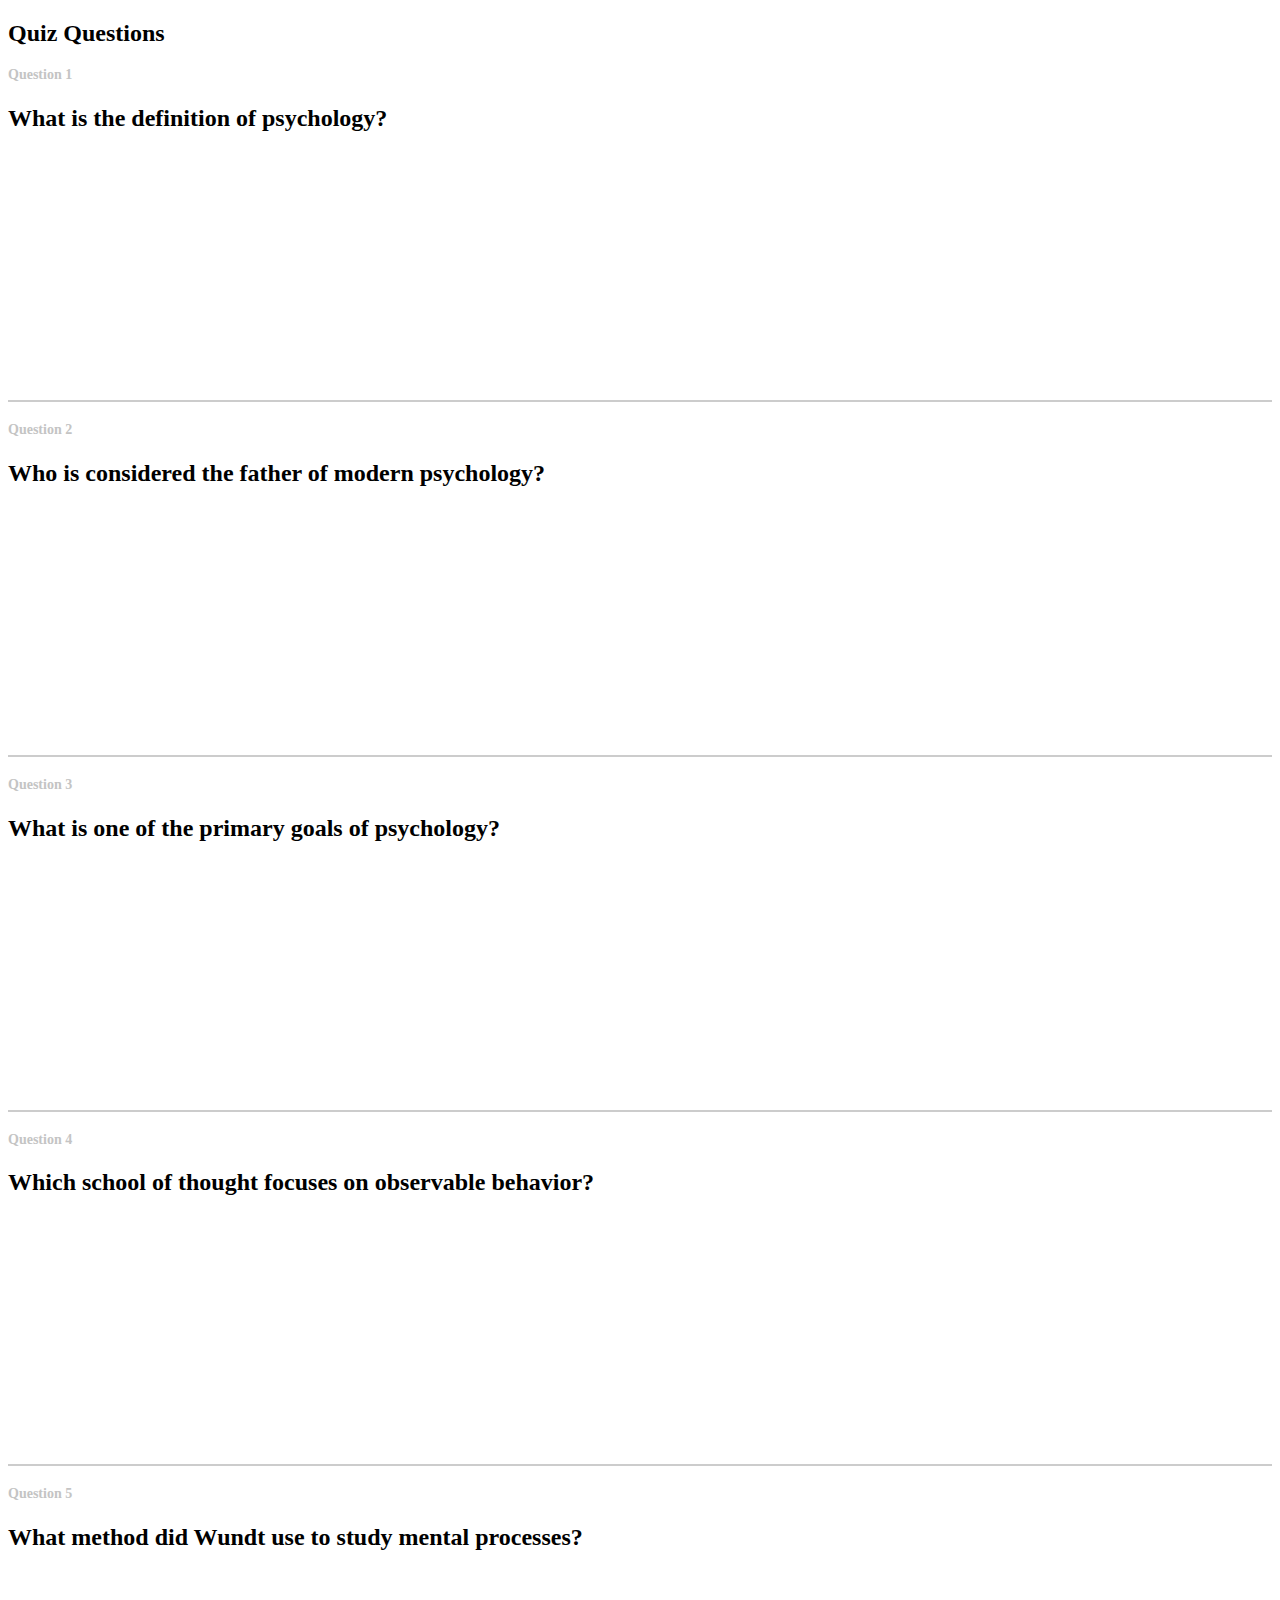
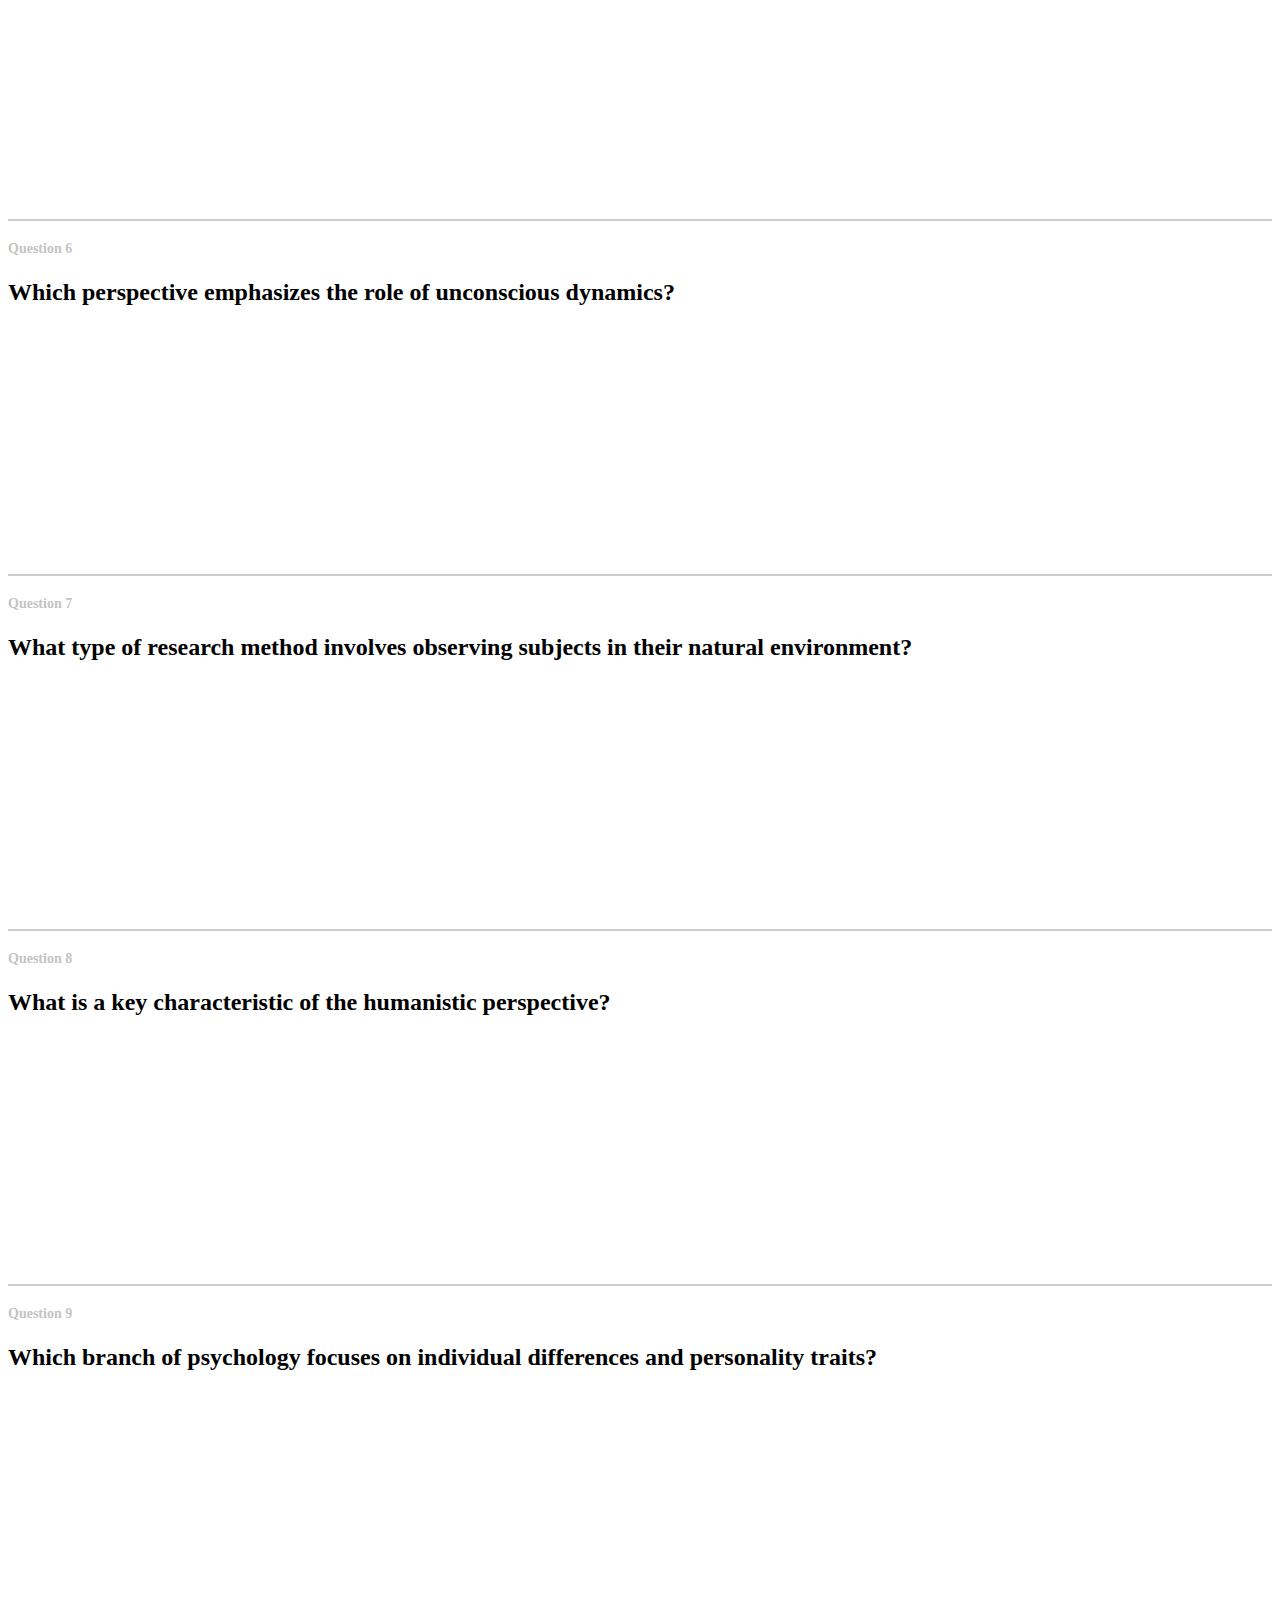
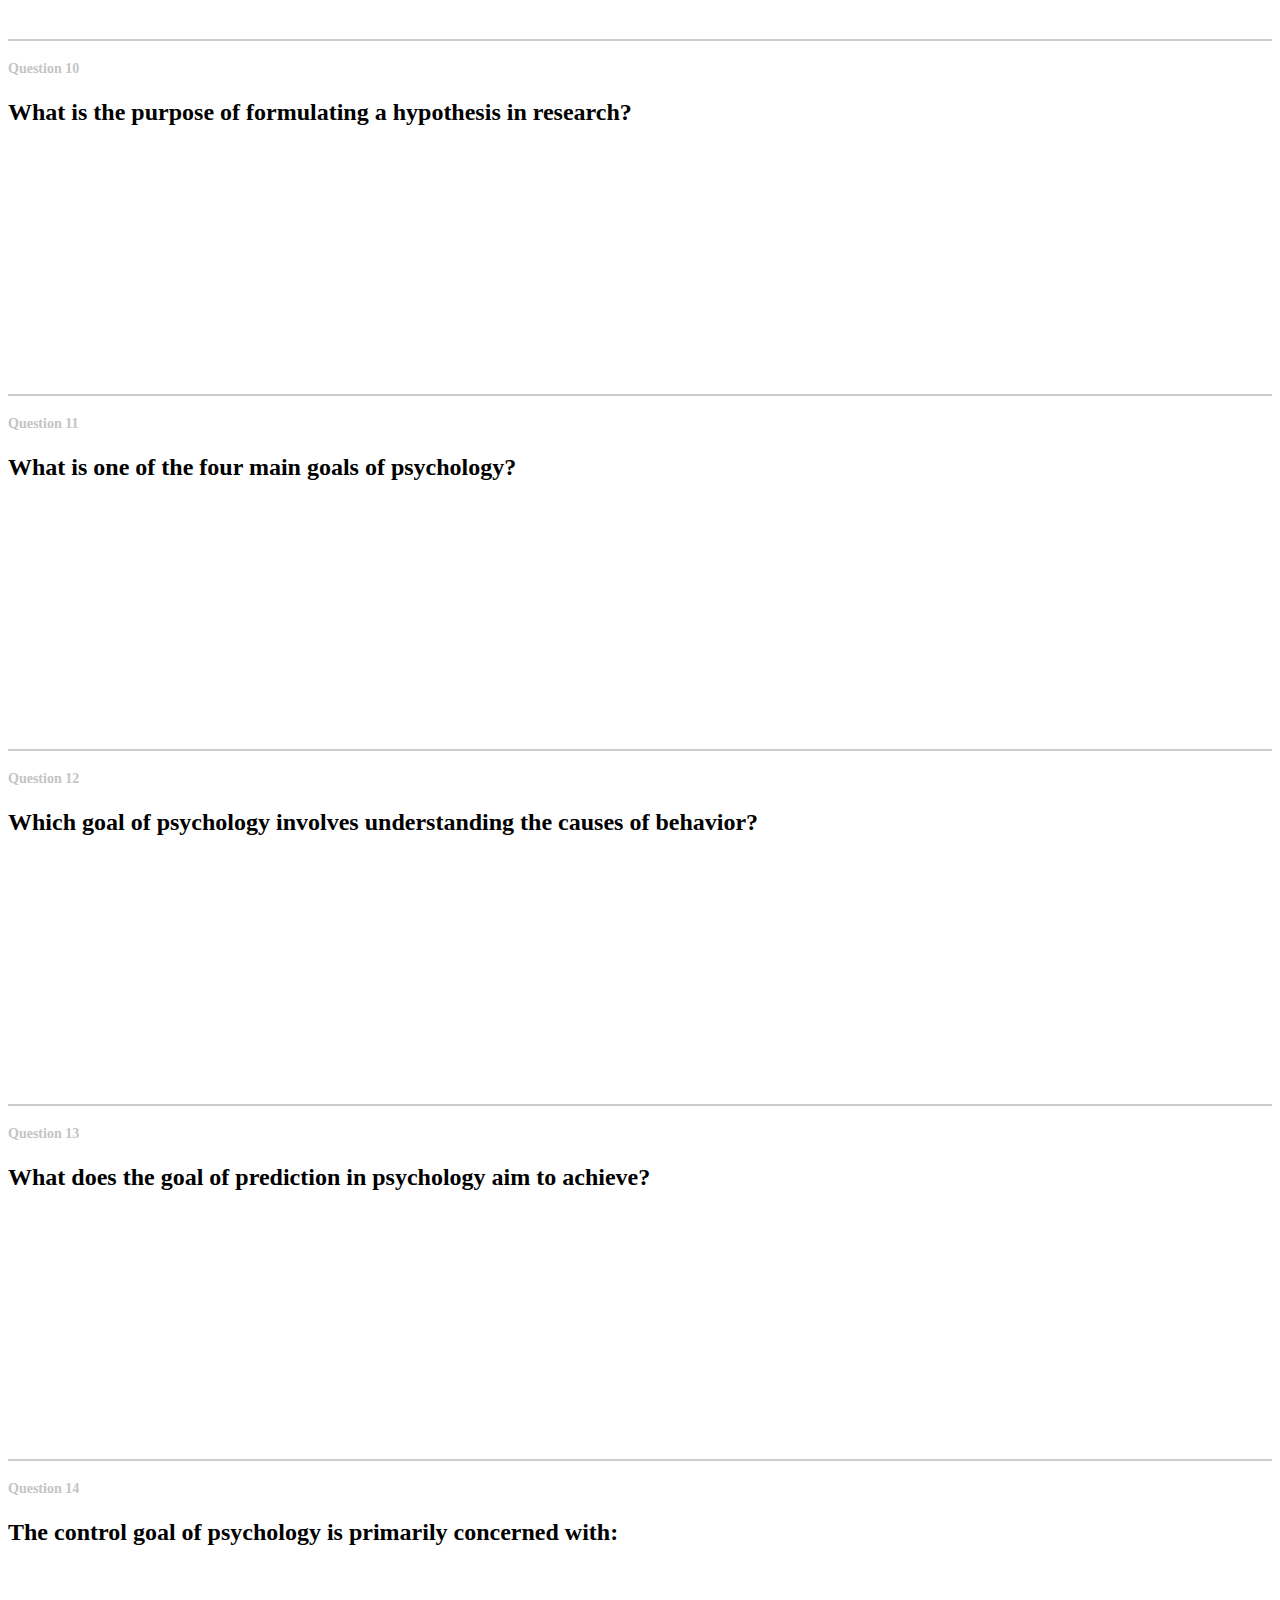
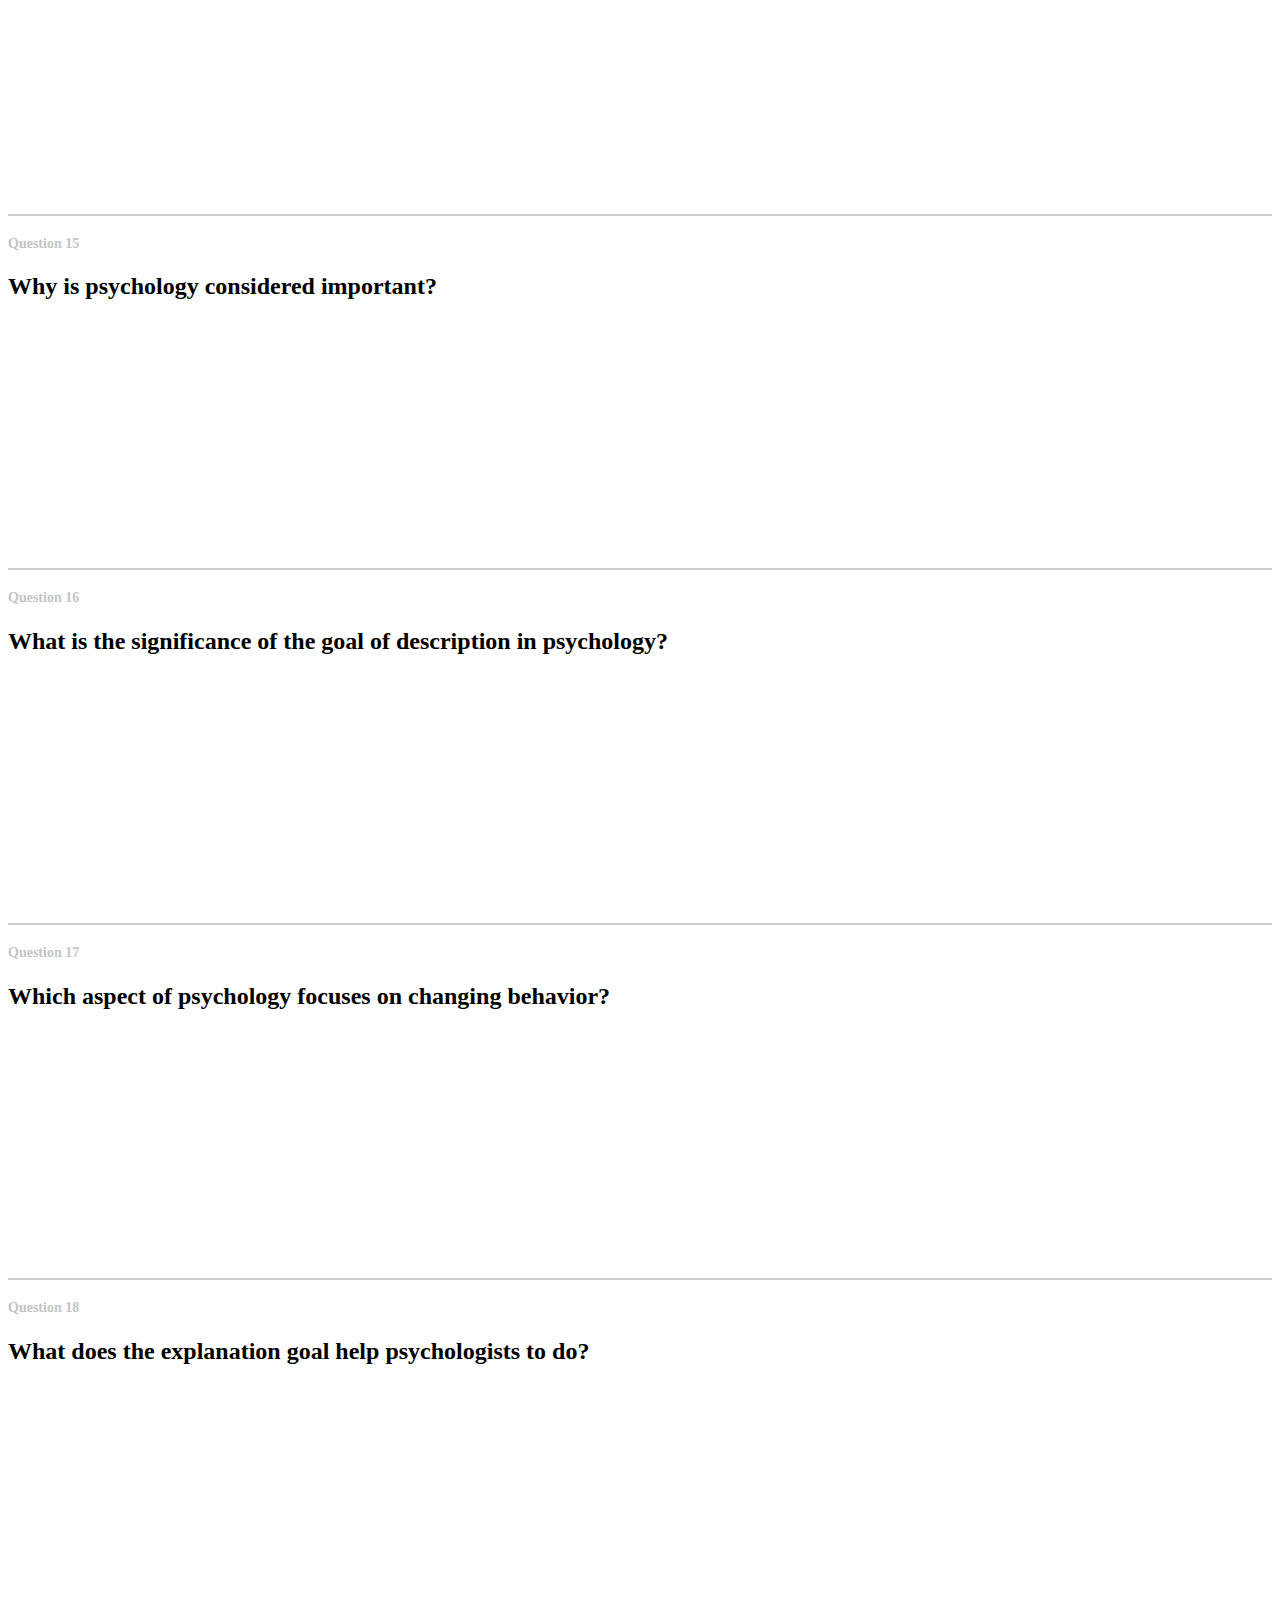
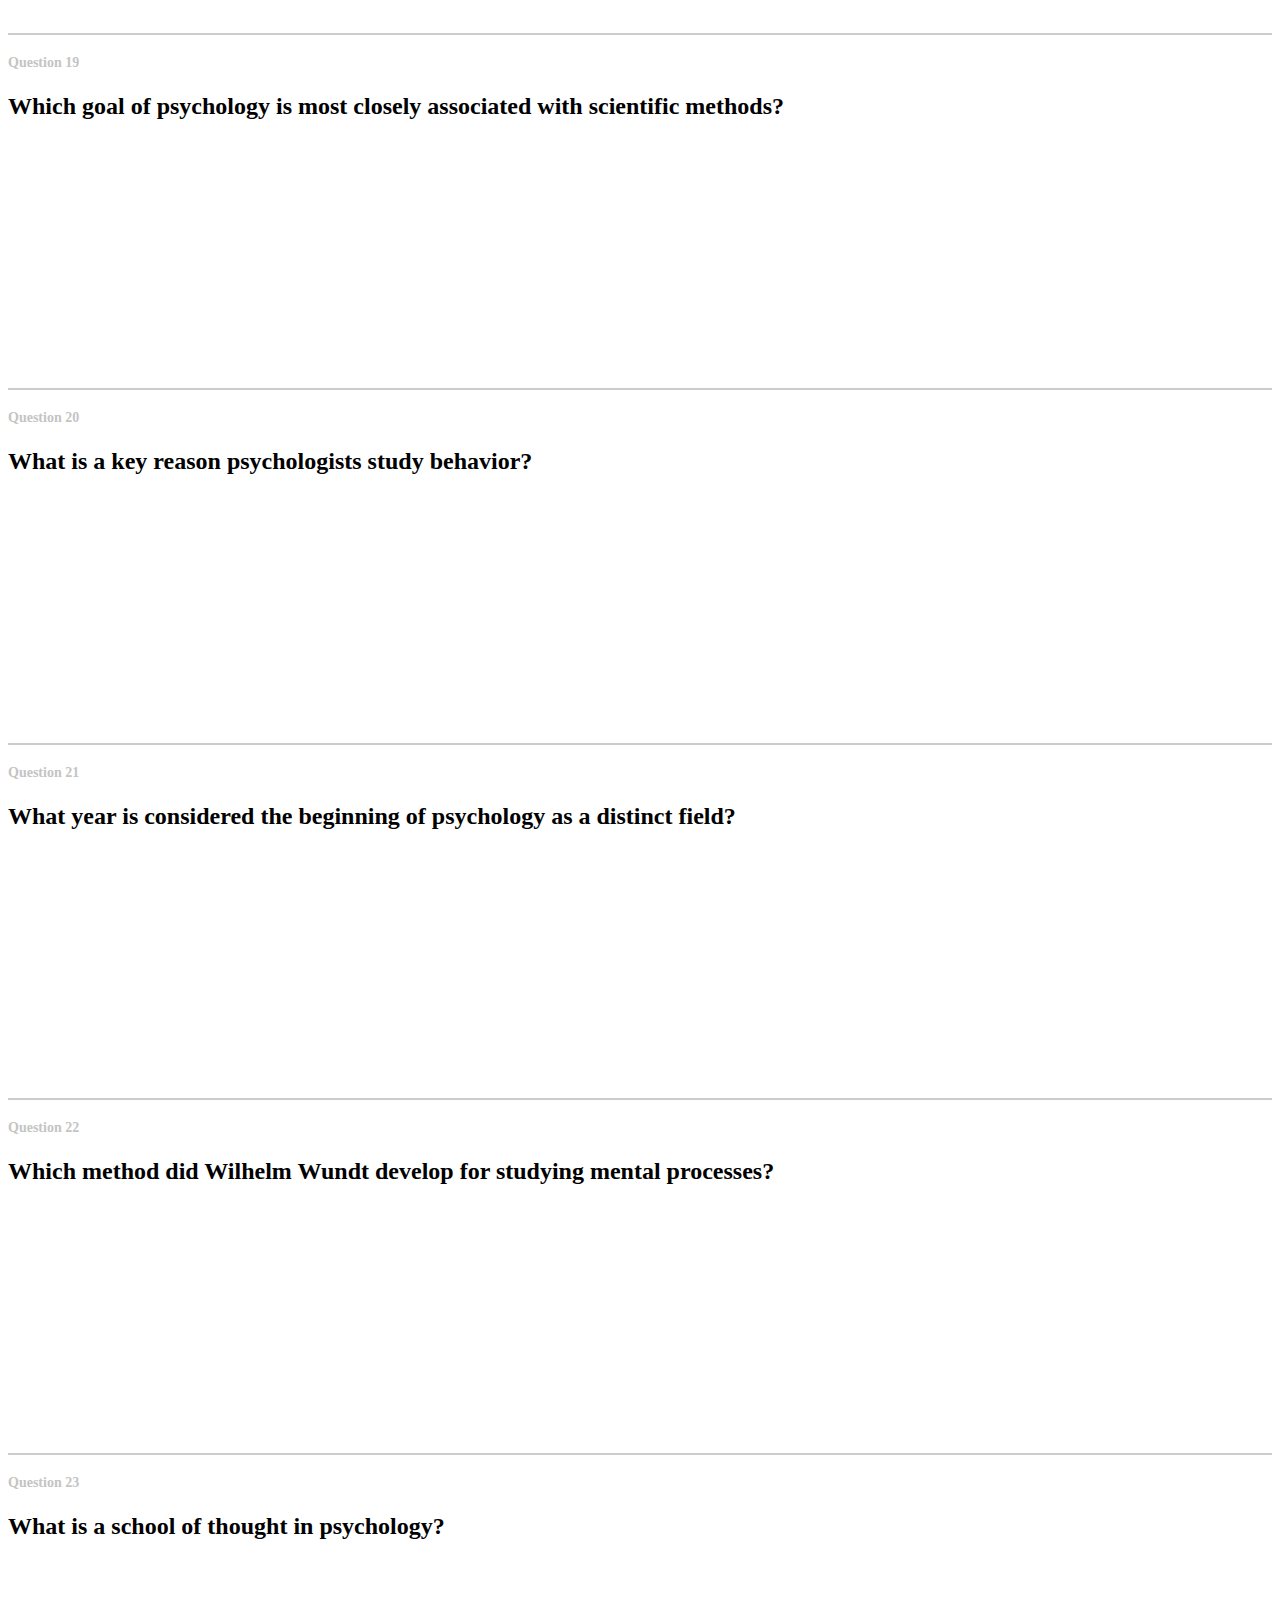
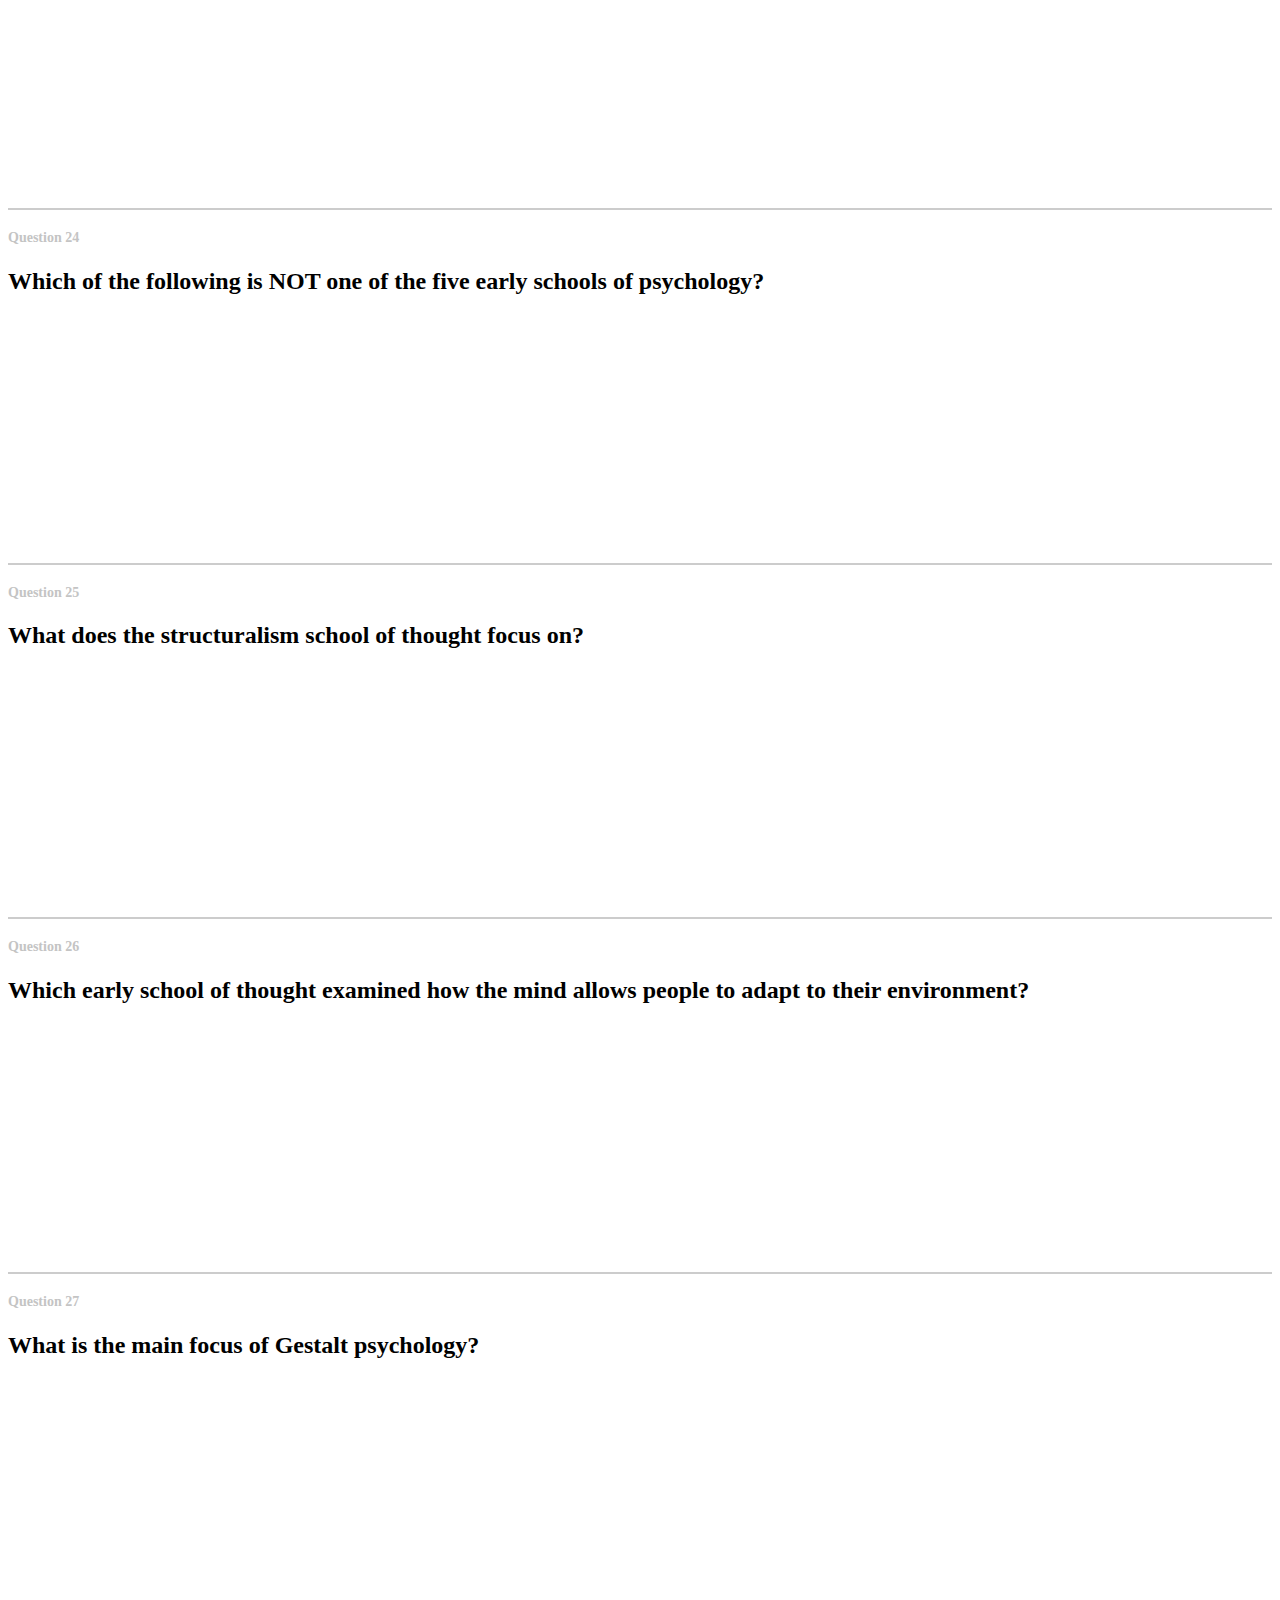
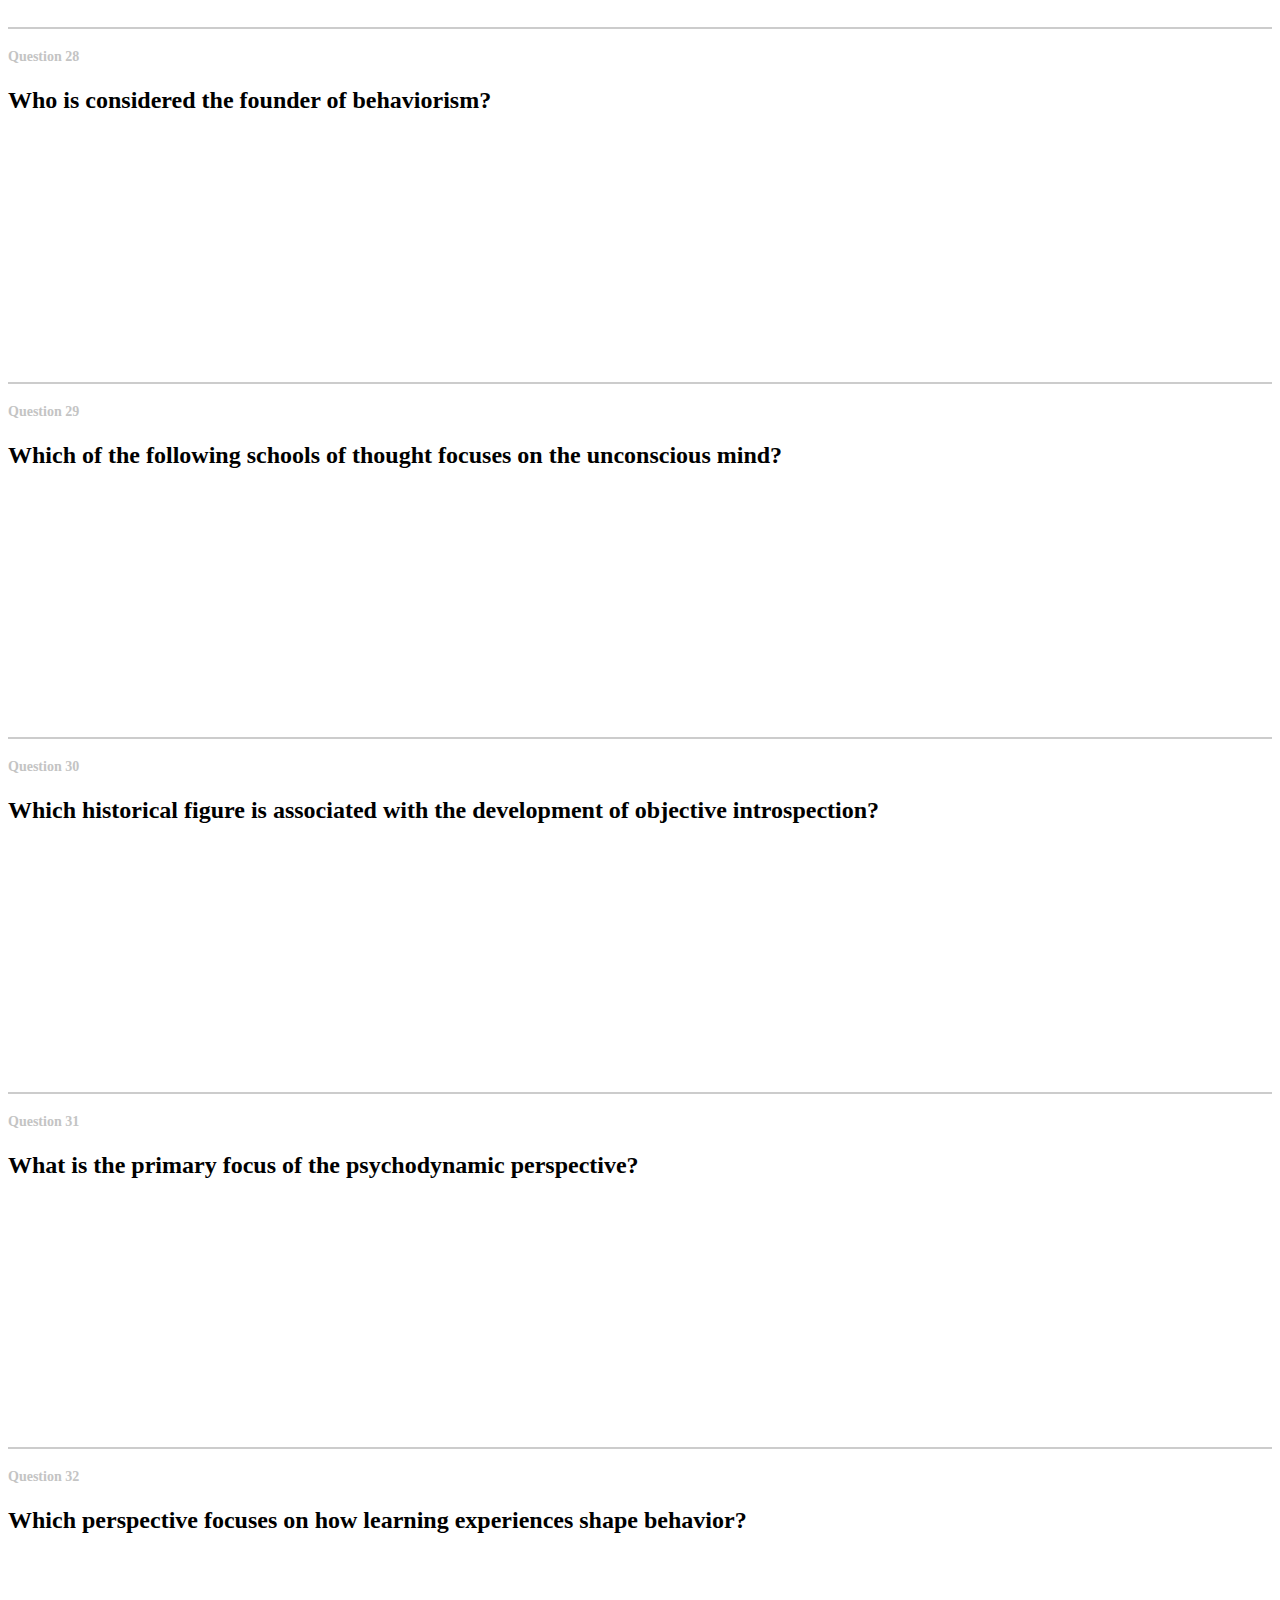
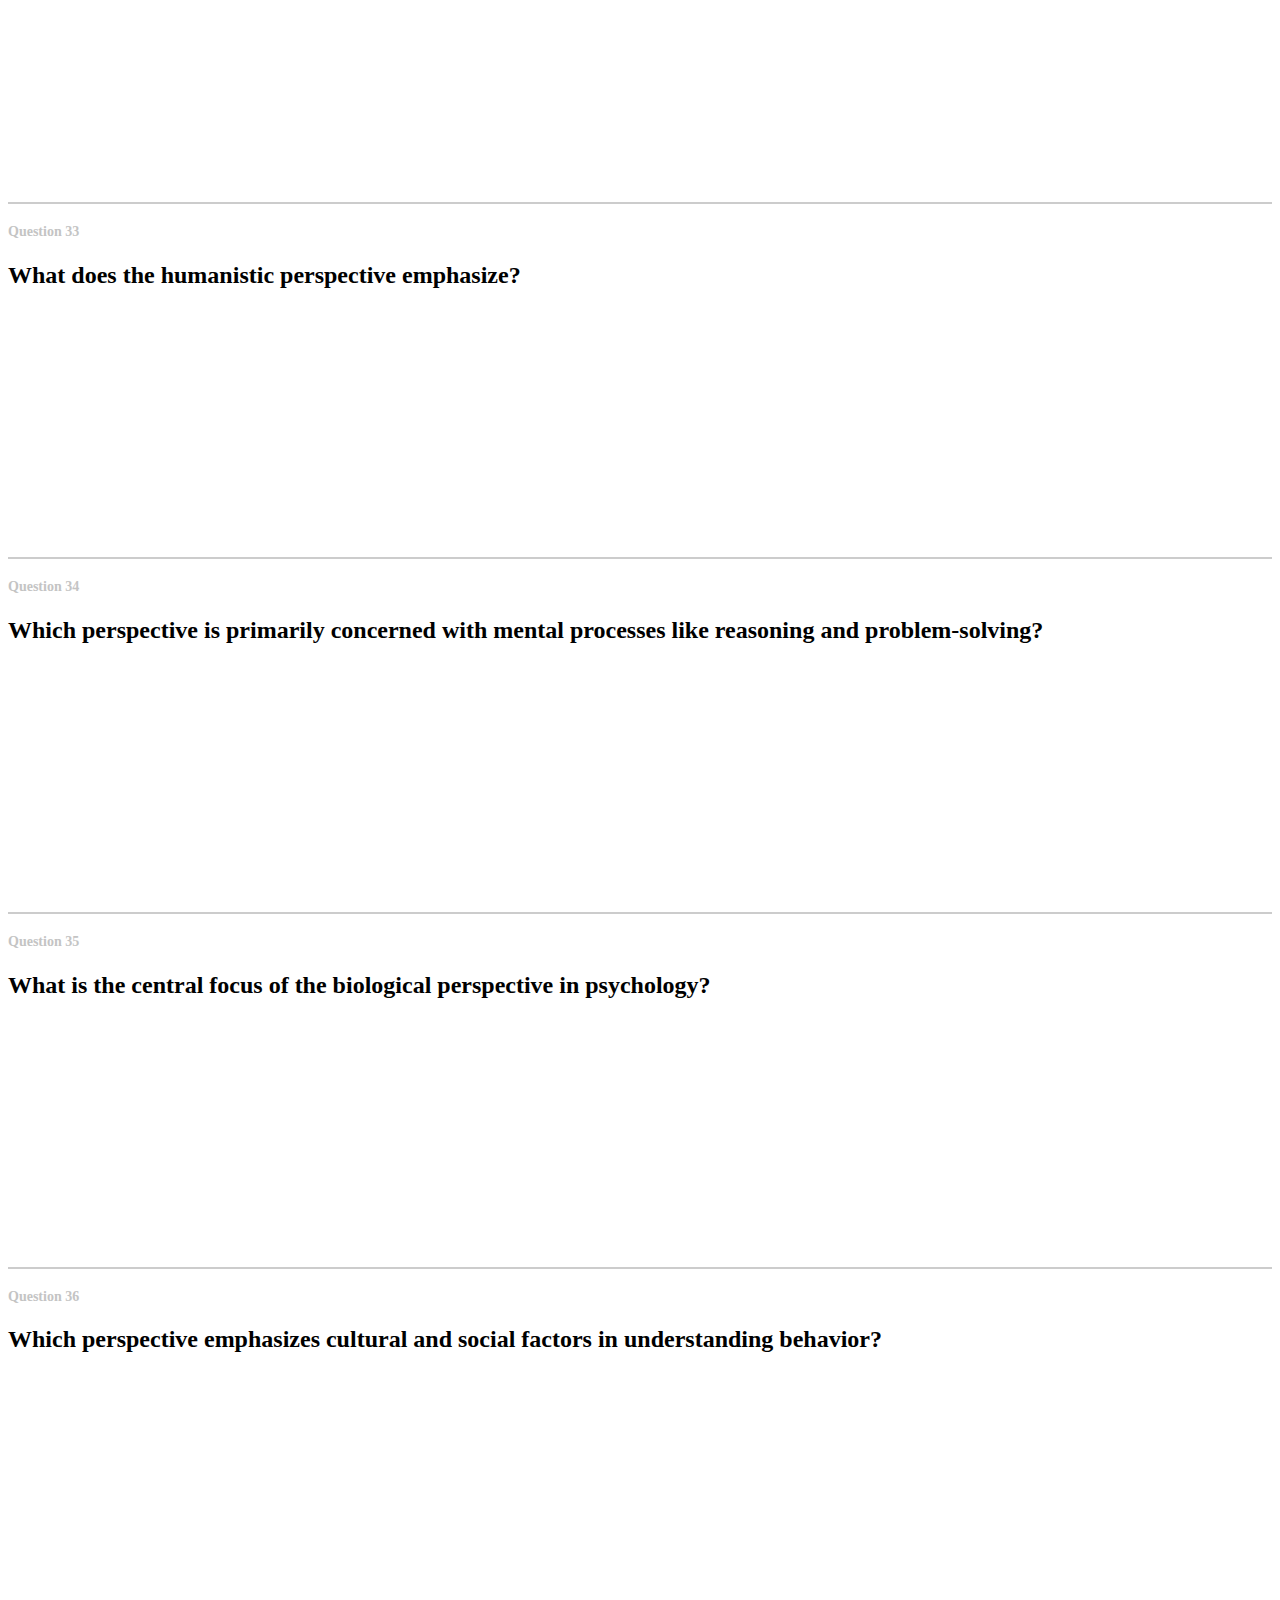
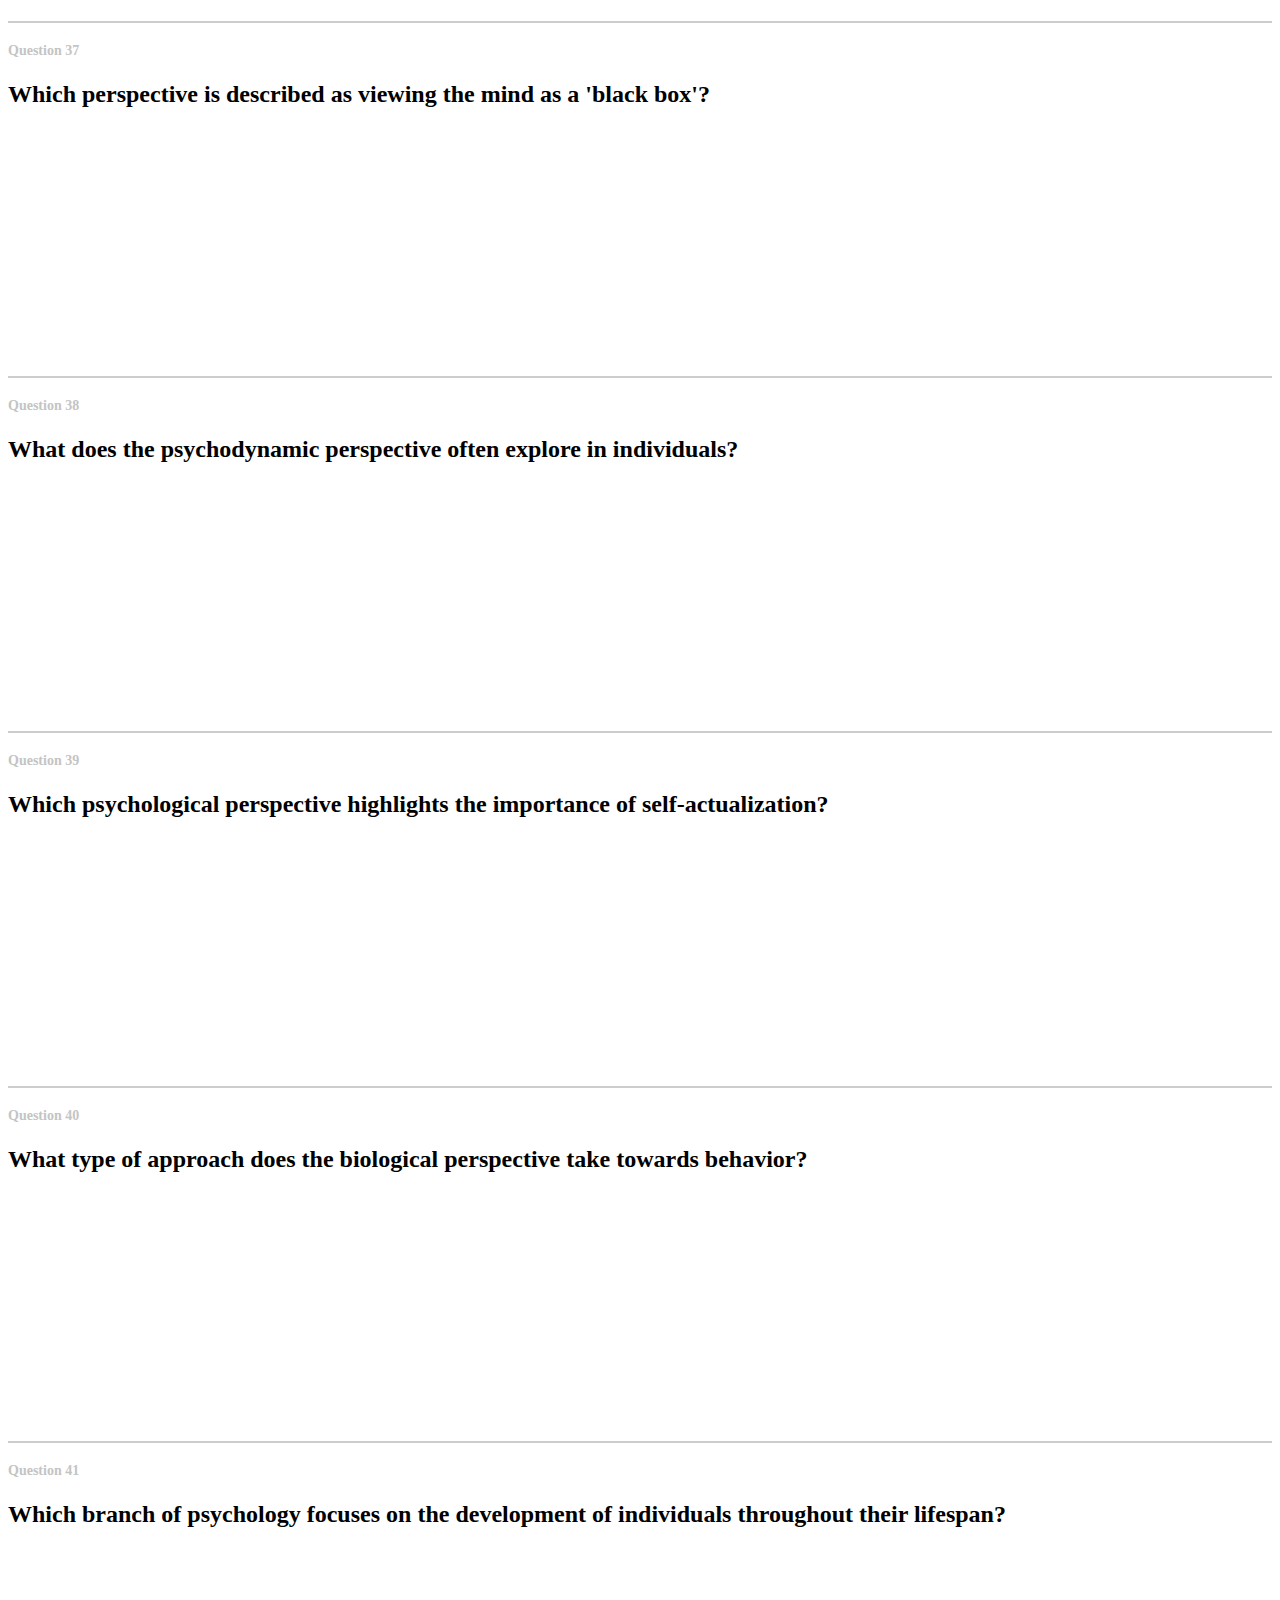
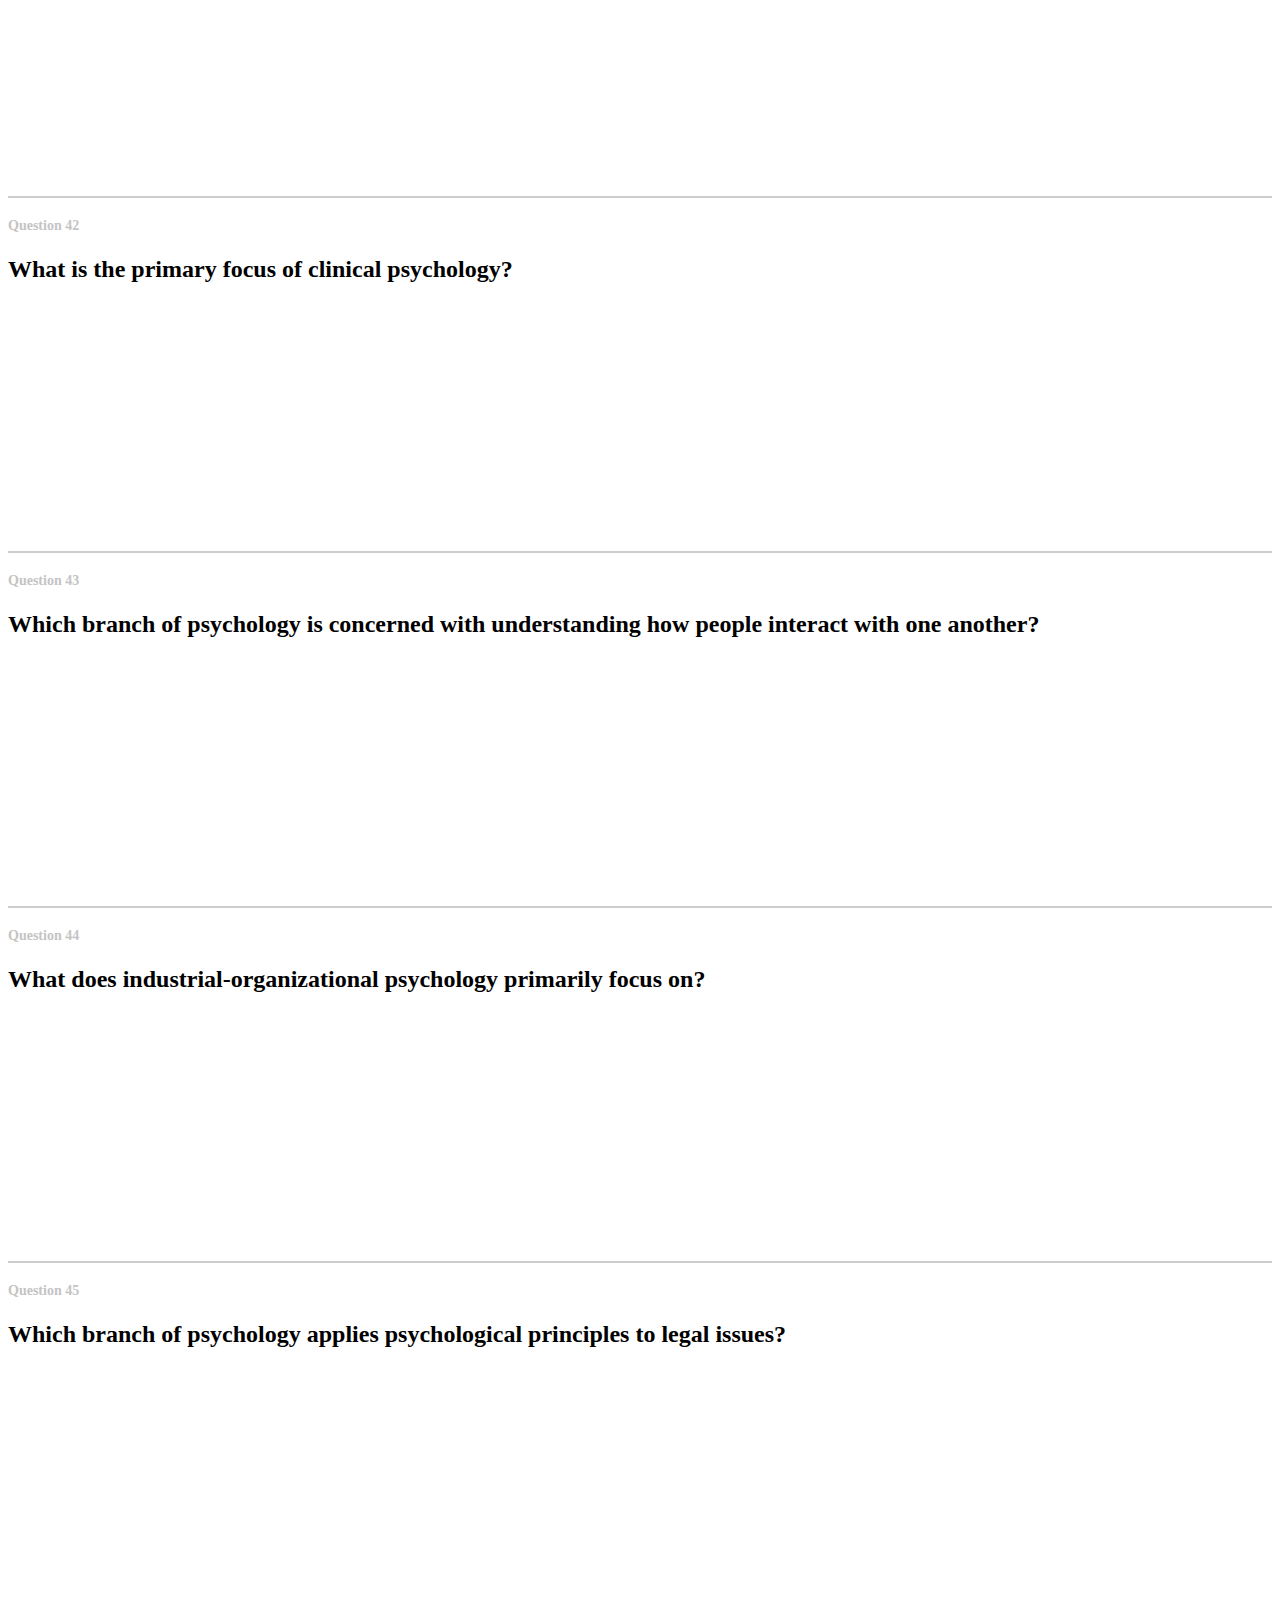
<file: pages/question_test.html>
<!DOCTYPE html>
<html lang="en">
<head>
    <meta charset="UTF-8">
    <meta name="viewport" content="width=device-width, initial-scale=1.0">
    <title>Quiz Application</title>
    <link rel="stylesheet" href="qtest.css">
</head>
<body>

<div class="quiz-container">
    <h2>Quiz Questions</h2>
    <div id="questions-container"></div>
    <button id="reset-button" style="display: none;" onclick="resetQuiz()">Reset Quiz</button>
</div>

<script>
    let questions; // To store the fetched questions

    // Load questions from external JSON file
    fetch('questions.json')
        .then(response => {
            if (!response.ok) {
                throw new Error('Network response was not ok');
            }
            return response.json();
        })
        .then(data => {
            questions = data; // Store questions for later use
            displayQuestions(questions);
        })
        .catch(error => console.error('Error loading questions:', error));

    function displayQuestions(questions) {
        const questionsContainer = document.getElementById('questions-container');
        questionsContainer.innerHTML = ''; // Clear previous content

        questions.forEach((currentQuestion, index) => {
            const questionDiv = document.createElement('div');
            questionDiv.innerHTML = `<div class="question-index">Question ${index + 1}</div>
                                    <h2>${currentQuestion.question}</h2>
                                    <div class="options"></div>
                                    <button class="explanation-button" id="explanation-button-${index}" style="display: none;" onclick="toggleExplanation(${index})">Show Explanation</button>
                                    <div class="explanation" id="explanation-${index}">${currentQuestion.explanation}</div>`;
            const optionsContainer = questionDiv.querySelector('.options');

            currentQuestion.options.forEach(option => {
                const optionDiv = document.createElement('div');
                optionDiv.className = 'option';
                optionDiv.onclick = () => checkAnswer(option.label, currentQuestion.correct, optionDiv, index);
                optionDiv.innerHTML = `<input type="radio" name="answer${index}" value="${option.label}"> ${option.label}) ${option.text}`;
                optionsContainer.appendChild(optionDiv);
            });

            questionsContainer.appendChild(questionDiv);

            // Add a horizontal separator after each question
            const hr = document.createElement('hr');
            questionsContainer.appendChild(hr);
        });

        // Show the reset button after displaying questions
        document.getElementById('reset-button').style.display = 'block';
    }

    function checkAnswer(selectedLabel, correctAnswer, selectedOption, index) {
        const options = selectedOption.parentElement.children; // Get options of the current question

        // Reset all options
        Array.from(options).forEach(opt => {
            opt.classList.remove('correct', 'incorrect');
        });

        // Highlight the selected option
        if (selectedLabel === correctAnswer) {
            selectedOption.classList.add('correct');
        } else {
            selectedOption.classList.add('incorrect');
            const correctOption = Array.from(options).find(opt => opt.textContent.includes(correctAnswer));
            if (correctOption) {
                correctOption.classList.add('correct');
            }
        }

        // Disable further clicks
        Array.from(options).forEach(opt => {
            opt.style.pointerEvents = 'none'; // Disable pointer events
        });

        // Show the explanation button for the current question
        document.getElementById(`explanation-button-${index}`).style.display = 'block';
    }

    function toggleExplanation(index) {
        const explanation = document.getElementById(`explanation-${index}`);
        const button = document.getElementById(`explanation-button-${index}`);
        
        // Toggle explanation visibility
        if (explanation.style.display === 'none' || explanation.style.display === '') {
            explanation.style.display = 'block';
            button.textContent = 'Hide Explanation'; // Change button text
        } else {
            explanation.style.display = 'none';
            button.textContent = 'Show Explanation'; // Revert button text
        }
    }

    function resetQuiz() {
        const questionsContainer = document.getElementById('questions-container');
        questionsContainer.innerHTML = ''; // Clear current questions
        document.getElementById('reset-button').style.display = 'none'; // Hide reset button
        displayQuestions(questions); // Reload questions
    }

</script>

</body>
</html>
</file>
<file: pages/qtest.css>
.quizh2 {
    color: #333;
    margin-bottom:s 10px;
    text-align: center;
}
.question-index {
    font-size: 14px;
    color: #c4c4c4;
    text-align: left;
    padding-bottom: 2px;
    font-weight: bold;
}

.hquestion-index{

    font-size: 20px;
    color: aliceblue;
}
.options {
    margin: 20px 0;
}
.option {
    /* margin: 10px 0;
    display: flex;
    align-items: center;
    font-size: 16px;
    color: #555;
    padding: 10px;
    border: 1px solid #007bff;
    border-radius: 5px;
    background-color: #f0f8ff;
    transition: background-color 0.3s;
    cursor: pointer; */
    margin-bottom: 12px;
    width: 100%;
    padding-top: 15px;
    padding-bottom: 15px;
    padding-left: 11px;
    border: 1px solid var(--text-color);
    border-radius: 5px;
    color: white;
    background-color: rgba(255, 255, 255, 0.039);
}
.correct {
    /* background-color: #d4edda;
    border-color: #c3e6cb; */

    background-color: #31e2ad42;
    border-color: #0FF6B0;
    color: #0FF6B0;
}
.incorrect {
    /* background-color: #f8d7da;
    border-color: #f5c6cb; */

    background-color: #ff000044;
    border-color: #F35555;
    color: #FF4A4A;
}
input[type="radio"] {
    display: none;
}
button {
    width: 100%;
    padding: 10px;
    /* background-color: #007bff;
    border: none;
    color: white;
    border-radius: 5px;
    font-size: 16px;
    cursor: pointer;
    transition: background-color 0.3s; */

    margin-bottom: 12px;
    width: 100%;
    padding-top: 15px;
    padding-bottom: 15px;
    padding-left: 11px;
    border: 1px solid var(--text-color);
    border-radius: 5px;
    color: white;
    background-color: rgba(255, 255, 255, 0.039);
}

.explanation {
    display: none;
    /* margin-top: 10px;
    padding: 15px;
    background-color: #e9ecef;
    border-radius: 5px;
    color: #333;
    font-size: 14px; */
    margin-top: 8px;
    font-size: 14px;
    font-style: italic;
    margin-bottom: 12px;
    width: 100%;
    padding-top: 15px;
    padding-bottom: 15px;
    padding-left: 11px;
    border: 1px solid var(--text-color);
    border-radius: 5px;
    color: white;
    background-color: rgba(255, 255, 255, 0.039);
}
hr {
    margin: 20px 0; /* Space above and below the separator */
    border: 1px solid #ccc; /* Color of the separator */
}
</file>
